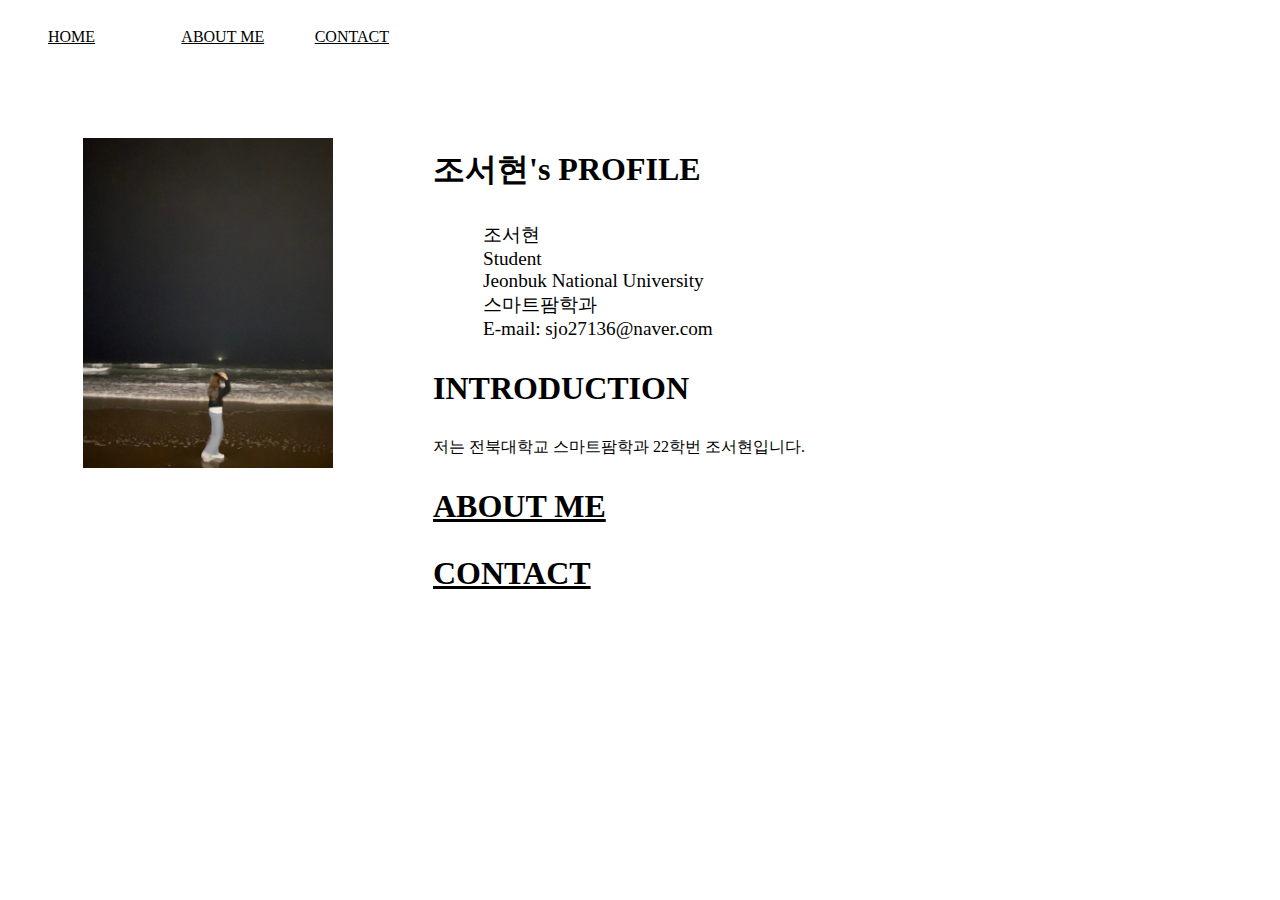
<file: index.html>
<html>
    <head>
        <title>profile</title>
        <link rel="stylesheet" type="text/css" href="style.css">
    </head>
    <body>
        <div>
            <ul class="nav">
                <li><a href="index.html"> HOME </a></li>
                <li><a href="about.html"> ABOUT ME</a></li>
                <li><a href="home.html"> CONTACT </a></index></li>
            </ul>
        </div>
        <div class="frame">
        </div>
        <div class="profile-section">
            <img id="profile-picture" src="vscode image.jpg">
            <div class="profile">
                <h1>조서현's PROFILE </h1>
                <p><big><ul class="profile">
                    <li>조서현</li>
                    <li>Student</li>
                    <li>Jeonbuk National University</li>
                    <li>스마트팜학과</li>
                    <li>E-mail: sjo27136@naver.com</li>
                
                </ul></big></p>
                <h1 class="introduction"> INTRODUCTION </h1>
                <p>
                    저는 전북대학교 스마트팜학과 22학번 조서현입니다.
                </p>
               
                <h1><a href="about.html"> ABOUT ME </a></h1>
                <h1><a href="home.html"> CONTACT </a></h1>
            </div>
        </div>
    </body>
</html>
</file>
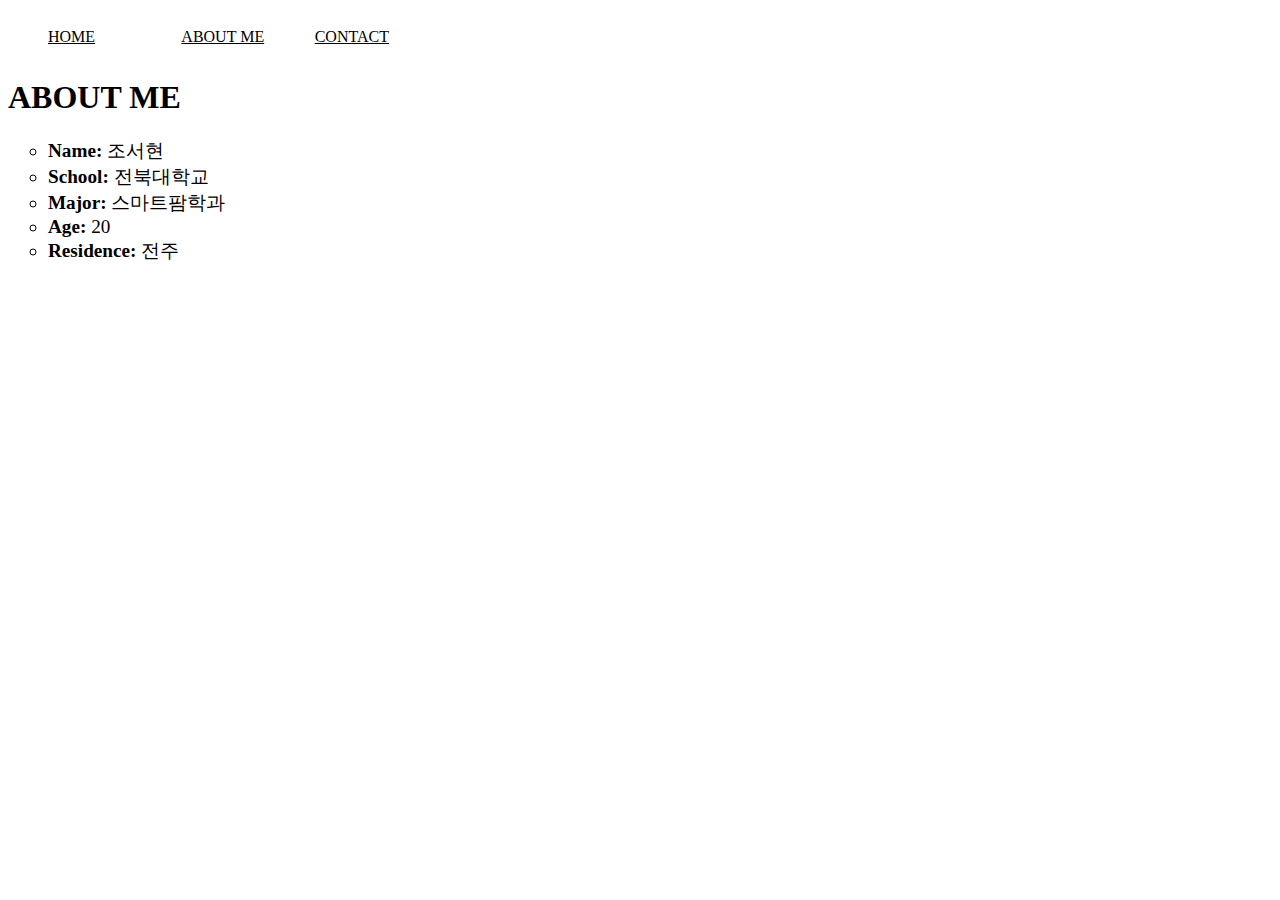
<file: about.html>
<html>
    <head>
        <title>profile</title>
        <link rel="stylesheet" type="text/css" href="style.css">
    
    </head>
    <body>
        <div>
            <ul class="nav">
                <li><a href="index.html"> HOME </a></li>
                <li><a href="about.html"> ABOUT ME</a></li>
                <li><a href="home.html"> CONTACT </a></index></li>
            </ul>
        </div>
            <h1> ABOUT ME </h1>
            <body><big><ul style="list-style-type: circle;">
                <li><b>Name:</b> 조서현<br></li>
                <li><b>School:</b> 전북대학교<br></li>
                <li><b>Major:</b> 스마트팜학과<br></li>
                <li><b>Age:</b> 20</li> 
                <li><b>Residence:</b> 전주</li>
            </big></body>
            
    </body>
</html>
</file>
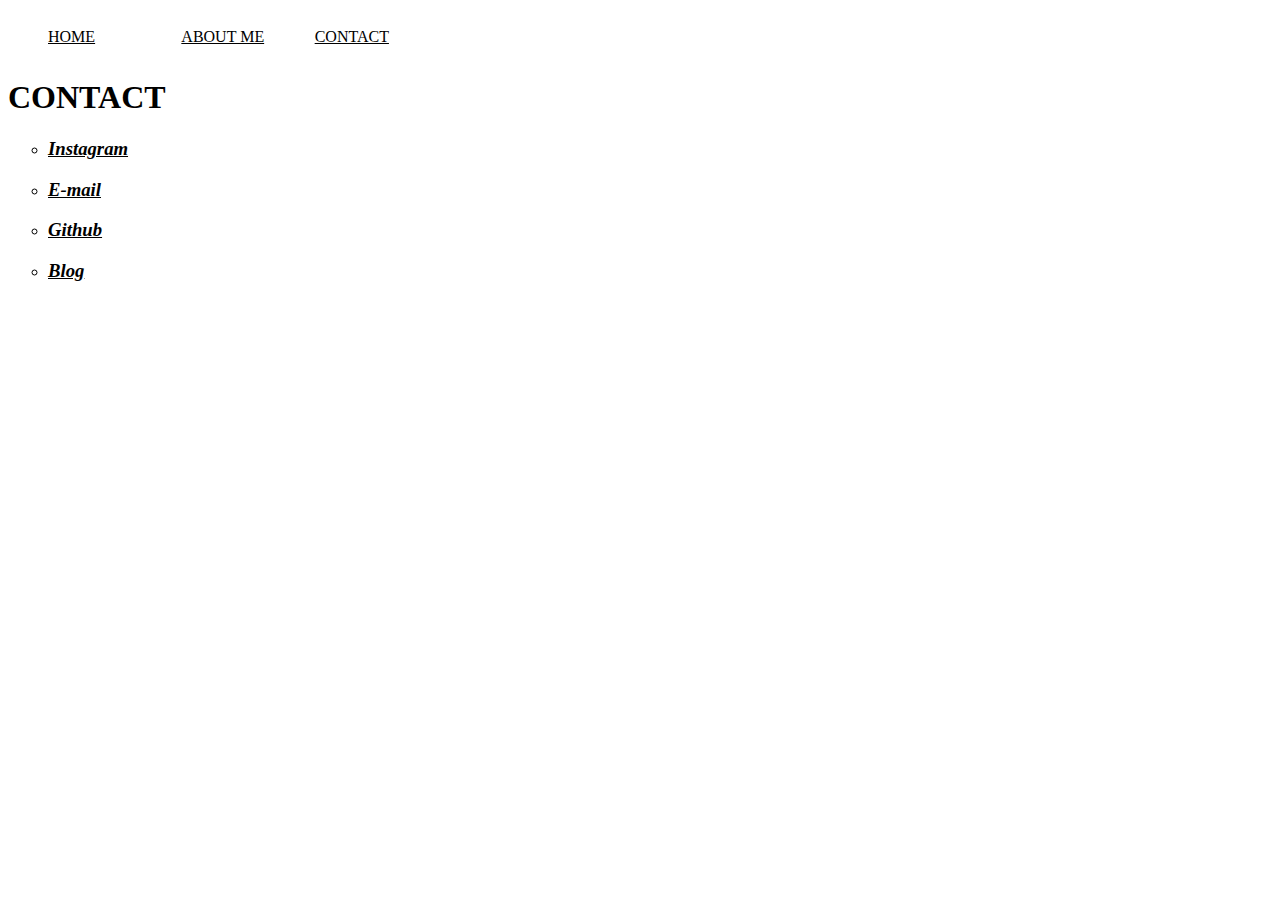
<file: home.html>
<html>
    <head>
        <title>profile</title>
        <link rel="stylesheet" type="text/css" href="style.css">
    </head>
    <body>
            
        <div>
            <ul class="nav">
                <li><a href="index.html"> HOME </a></li>
                <li><a href="about.html"> ABOUT ME</a></li>
                <li><a href="home.html"> CONTACT </a></index></li>
            </ul>
            
        </div>
            <h1> CONTACT </h1>
            <i><ul style="list-style-type: circle;">
            <li><h3><a href="https://www.instagram.com/nov___ne/">Instagram</a></h3></li>
            <li><h3><a href="mailto:sjo27136@naver.com">E-mail</a></h3></li>
            <li><h3><a href="https://github.com/sjo27136">Github</a></h3></li>
            <li><h3><a href="https://blog.naver.com/sjo27136">Blog</a></h3></li>
            </ul></i>
    </body>
</html>
</file>
<file: style.css>
.frame{
    margin: 30px 150px;
    display: flex;
    flex-direction: column;
}

*{
    color:black;
}

.profile-section{
    display: flex;
    flex-direction: row;
    align-items: flex-start;
    margin: 50px 75px;
}

.profile>h1{
    margin: 0px;
    margin-bottom: 30px;
}

.profile>p{
    margin-bottom: 30px;
}

#profile-picture{
    width: 250px;
    margin-right: 90px;
}

.nav>li{
    list-style: none;
    display:flex;
    justify-content: flex-start;
    width: 400px;
    height:50px;
    margin-top: 20px;
}

.nav{
    list-style: none;
    display:flex;
    justify-content: flex-start;
    width: 400px;
    height:50px;
}

.profile{
    list-style: none;
    margin: 10px;

}

.introduction{
    margin: 30px 100px;
}
</file>
